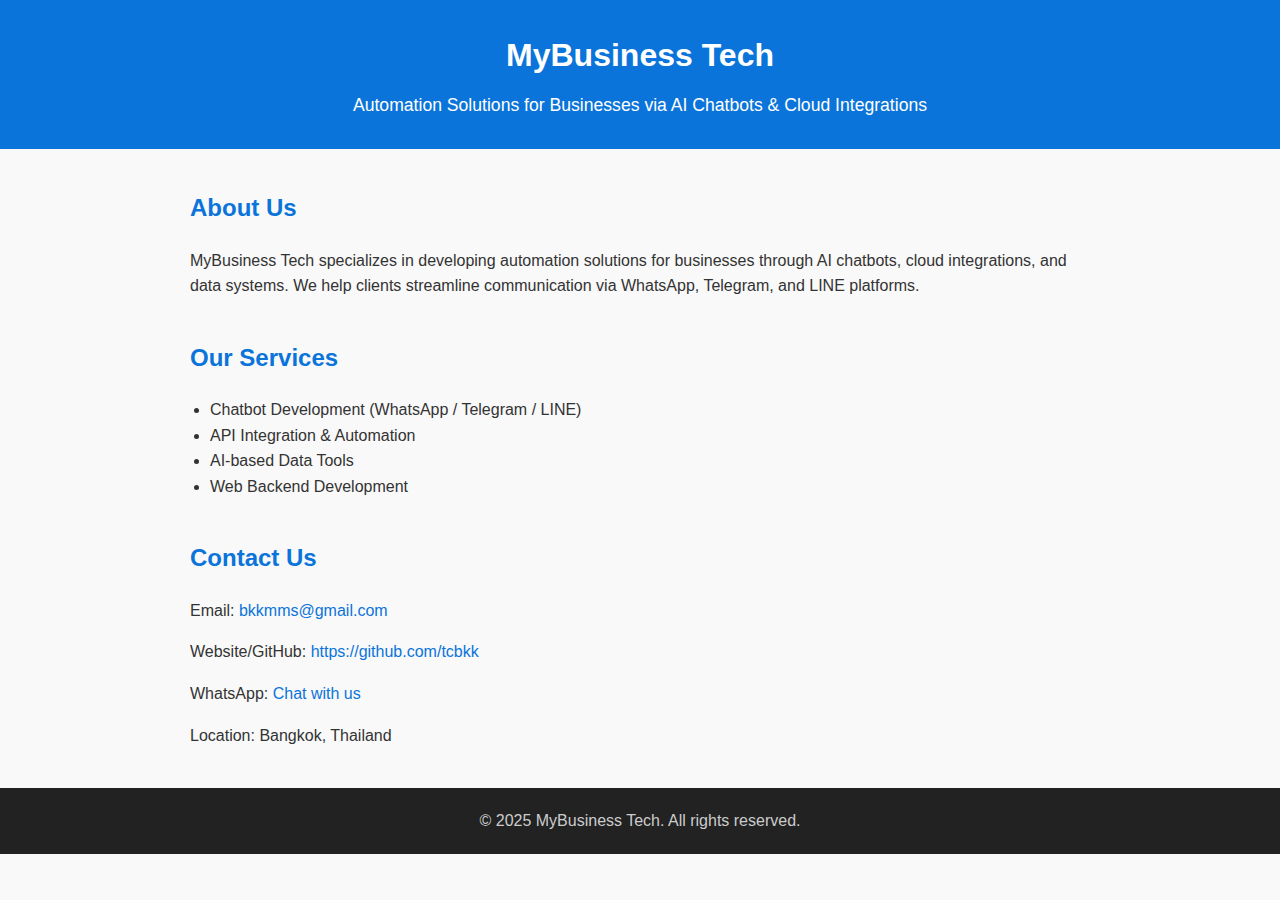
<file: index.html>
<!DOCTYPE html>
<html lang="en">
<head>
    <meta charset="UTF-8">
    <meta name="viewport" content="width=device-width, initial-scale=1.0">
    <title>MyBusiness Tech</title>
    <style>
        body {
            font-family: Arial, sans-serif;
            line-height: 1.6;
            margin: 0;
            padding: 0;
            background-color: #f9f9f9;
            color: #333;
        }
        header {
            background-color: #0a74da;
            color: #fff;
            padding: 30px 20px;
            text-align: center;
        }
        header h1 {
            margin: 0;
            font-size: 2em;
        }
        header p {
            margin: 10px 0 0;
            font-size: 1.1em;
        }
        section {
            max-width: 900px;
            margin: 40px auto;
            padding: 0 20px;
        }
        h2 {
            color: #0a74da;
            margin-top: 40px;
        }
        ul {
            list-style-type: disc;
            padding-left: 20px;
        }
        .contact-info a {
            color: #0a74da;
            text-decoration: none;
        }
        .contact-info a:hover {
            text-decoration: underline;
        }
        footer {
            background-color: #222;
            color: #ccc;
            text-align: center;
            padding: 20px;
            margin-top: 40px;
        }
    </style>
</head>
<body>
    <header>
        <h1>MyBusiness Tech</h1>
        <p>Automation Solutions for Businesses via AI Chatbots & Cloud Integrations</p>
    </header>

    <section>
        <h2>About Us</h2>
        <p>MyBusiness Tech specializes in developing automation solutions for businesses through AI chatbots, cloud integrations, and data systems. We help clients streamline communication via WhatsApp, Telegram, and LINE platforms.</p>

        <h2>Our Services</h2>
        <ul>
            <li>Chatbot Development (WhatsApp / Telegram / LINE)</li>
            <li>API Integration & Automation</li>
            <li>AI-based Data Tools</li>
            <li>Web Backend Development</li>
        </ul>

        <h2>Contact Us</h2>
        <div class="contact-info">
            <p>Email: <a href="mailto:support@mybusiness.tech">bkkmms@gmail.com</a></p>
            <p>Website/GitHub: <a href="https://github.com/tcbkk" target="_blank">https://github.com/tcbkk</a></p>
            <p>WhatsApp: <a href="https://wa.me/tcurtain" target="_blank">Chat with us</a></p>
            <p>Location: Bangkok, Thailand</p>
        </div>
    </section>

    <footer>
        &copy; 2025 MyBusiness Tech. All rights reserved.
    </footer>
</body>
</html>
</file>
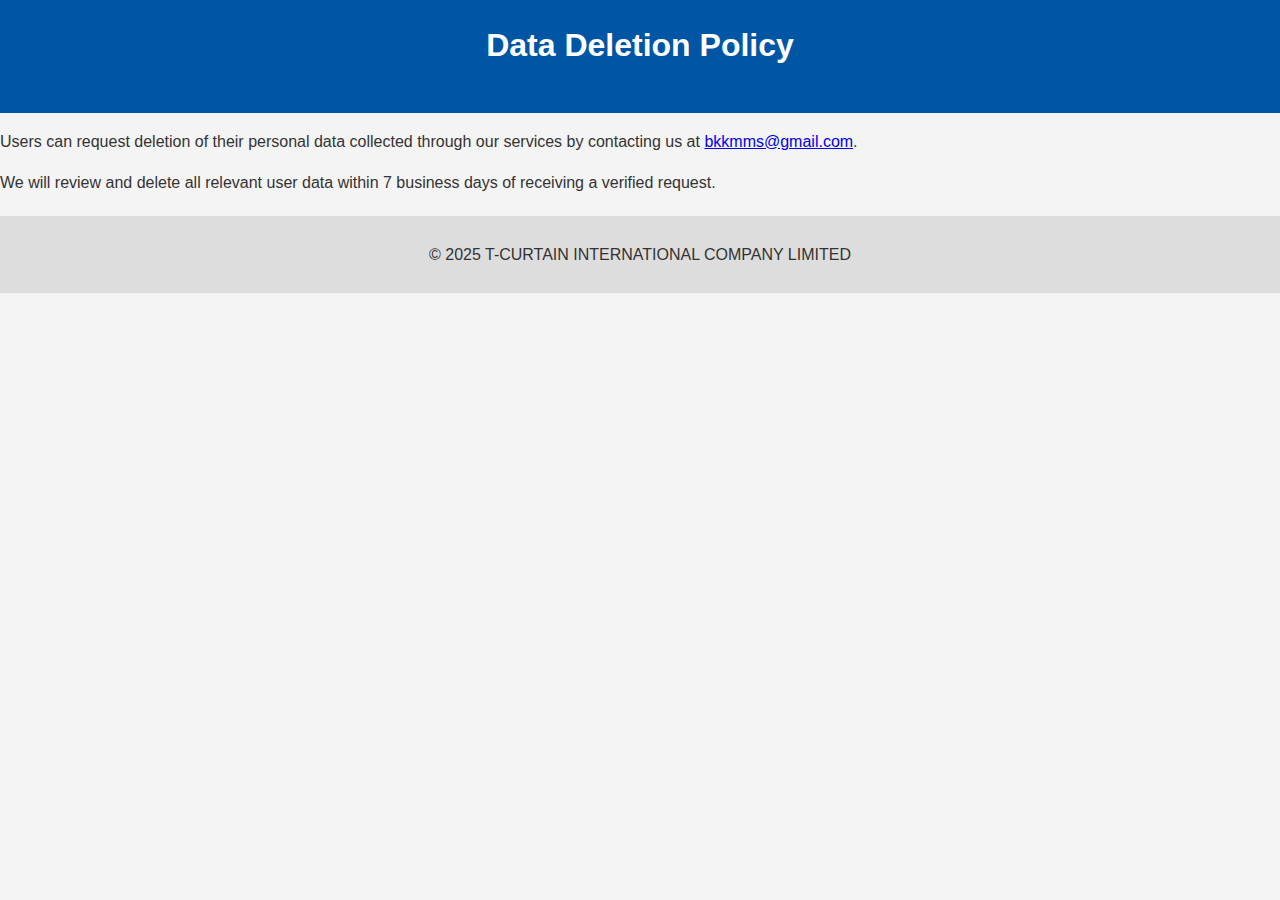
<file: data-deletion.html>
<!DOCTYPE html>
<html lang="en">
<head>
  <meta charset="UTF-8">
  <meta name="viewport" content="width=device-width, initial-scale=1.0">
  <title>Data Deletion Policy - MyBusiness Tech</title>
  <link rel="stylesheet" href="style.css">
</head>
<body>
  <header>
    <h1>Data Deletion Policy</h1>
  </header>

  <main>
    <p>
      Users can request deletion of their personal data collected through our services by contacting us at
      <a href="mailto:bkkmms@gmail.com">bkkmms@gmail.com</a>.
    </p>
    <p>
      We will review and delete all relevant user data within 7 business days of receiving a verified request.
    </p>
  </main>

  <footer>
    <p>© 2025 T-CURTAIN INTERNATIONAL COMPANY LIMITED</p>
  </footer>
</body>
</html>
</file>
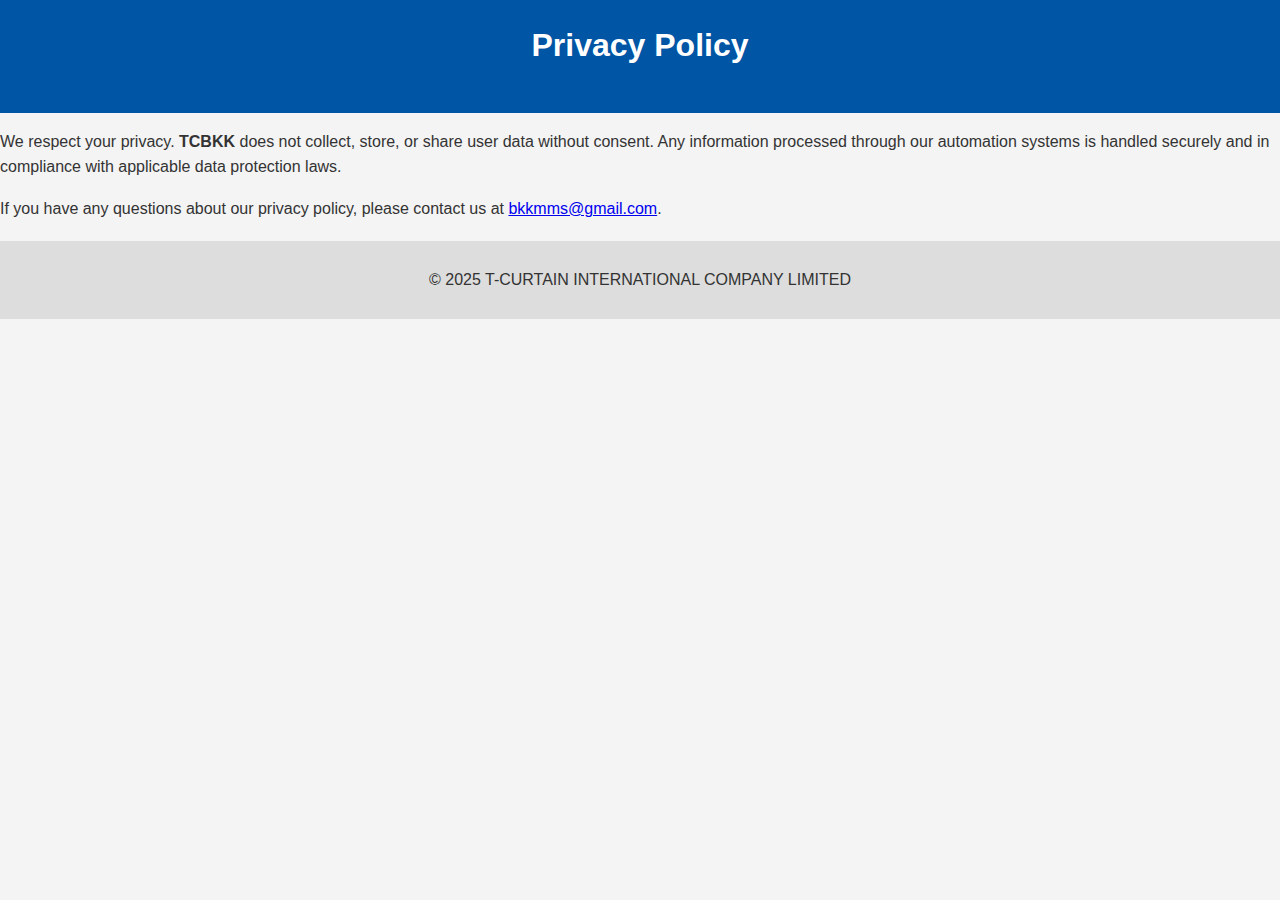
<file: privacy.html>
<!DOCTYPE html>
<html lang="en">
<head>
  <meta charset="UTF-8">
  <meta name="viewport" content="width=device-width, initial-scale=1.0">
  <title>Privacy Policy - MyBusiness Tech</title>
  <link rel="stylesheet" href="style.css">
</head>
<body>
  <header>
    <h1>Privacy Policy</h1>
  </header>

  <main>
    <p>
      We respect your privacy. <strong>TCBKK</strong> does not collect, store, or share user data without consent.
      Any information processed through our automation systems is handled securely and in compliance with applicable data protection laws.
    </p>
    <p>
      If you have any questions about our privacy policy, please contact us at
      <a href="mailto:bkkmms@gmail.com">bkkmms@gmail.com</a>.
    </p>
  </main>

  <footer>
    <p>© 2025 T-CURTAIN INTERNATIONAL COMPANY LIMITED</p>
  </footer>
</body>
</html>
</file>
<file: style.css>
body {
    font-family: Arial, sans-serif;
    line-height: 1.6;
    margin: 0;
    padding: 0;
    background: #f4f4f4;
    color: #333;
}

header {
    background: #0055a5;
    color: white;
    padding: 20px 0;
    text-align: center;
}

section {
    padding: 20px;
    margin: 10px auto;
    max-width: 800px;
    background: white;
    border-radius: 8px;
}

h1, h2 {
    margin-top: 0;
}

footer {
    text-align: center;
    padding: 10px;
    background: #ddd;
    margin-top: 20px;
}
</file>
